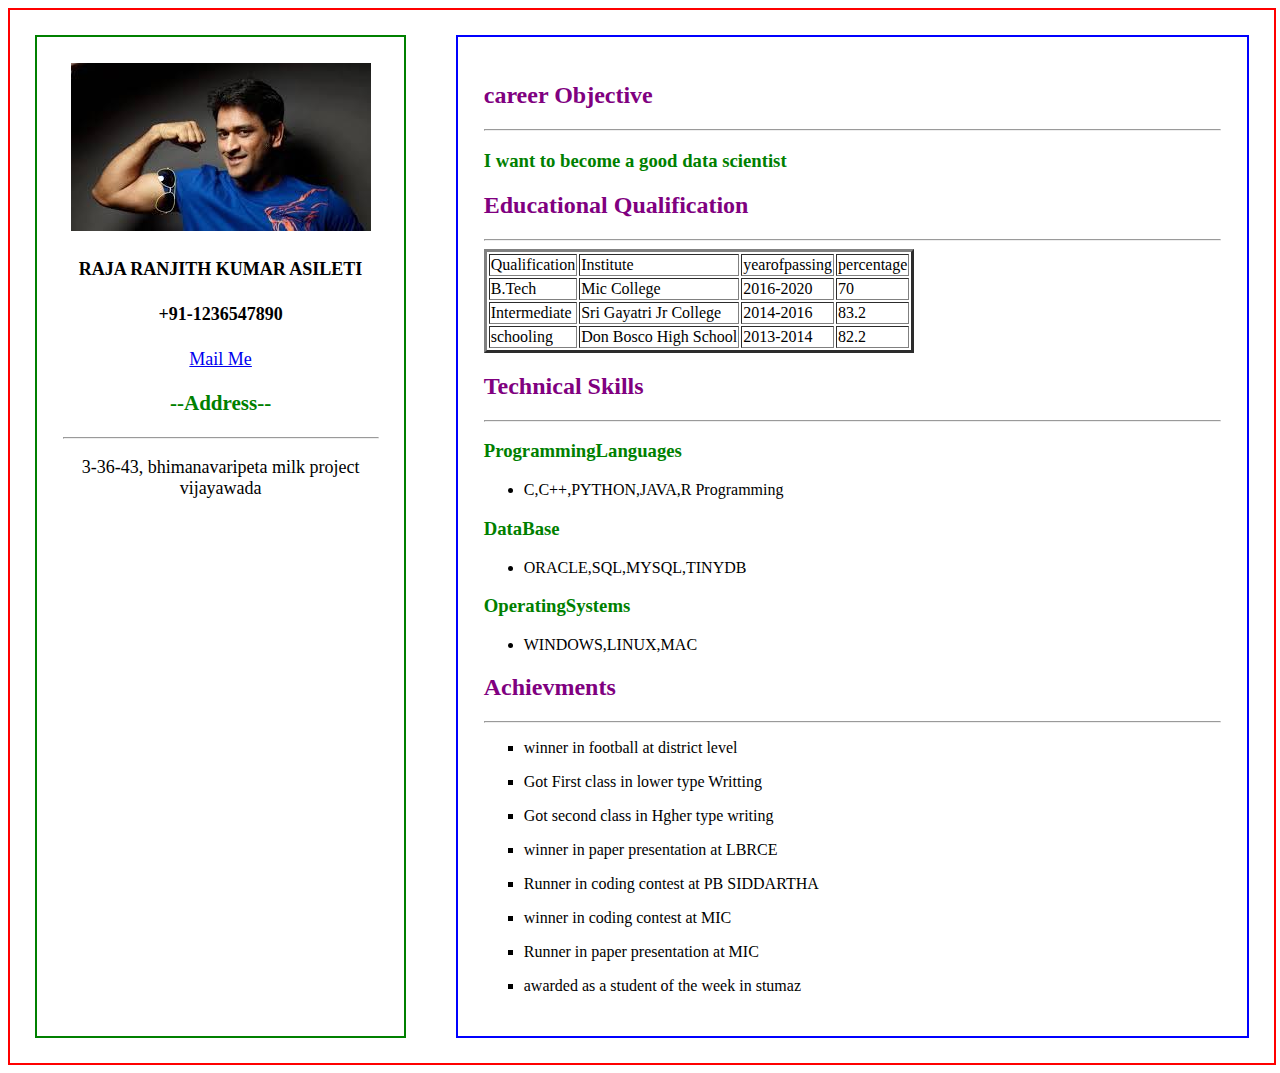
<file: Index.html>
<!DOCTYPE html>
<html lang="en" dir="ltr">
  <head>
    <meta charset="utf-8">
    <meta name="viewport" content="width=device-width,initial-scale=1">
    <title>RESUME</title>
    <link rel="stylesheet" href="Main.css">
  </head>
  <body>
    <div class="PARENT" onclick="openpage() ">
      <div class="CHILD1" onclick="openpage() ">

      </div>
      <div class="CHILD2" onclick="openpage() ">

      </div>
    </div>
    <script type="text/javascript"src="main.js">

    </script>
  </body>
</html>
</file>
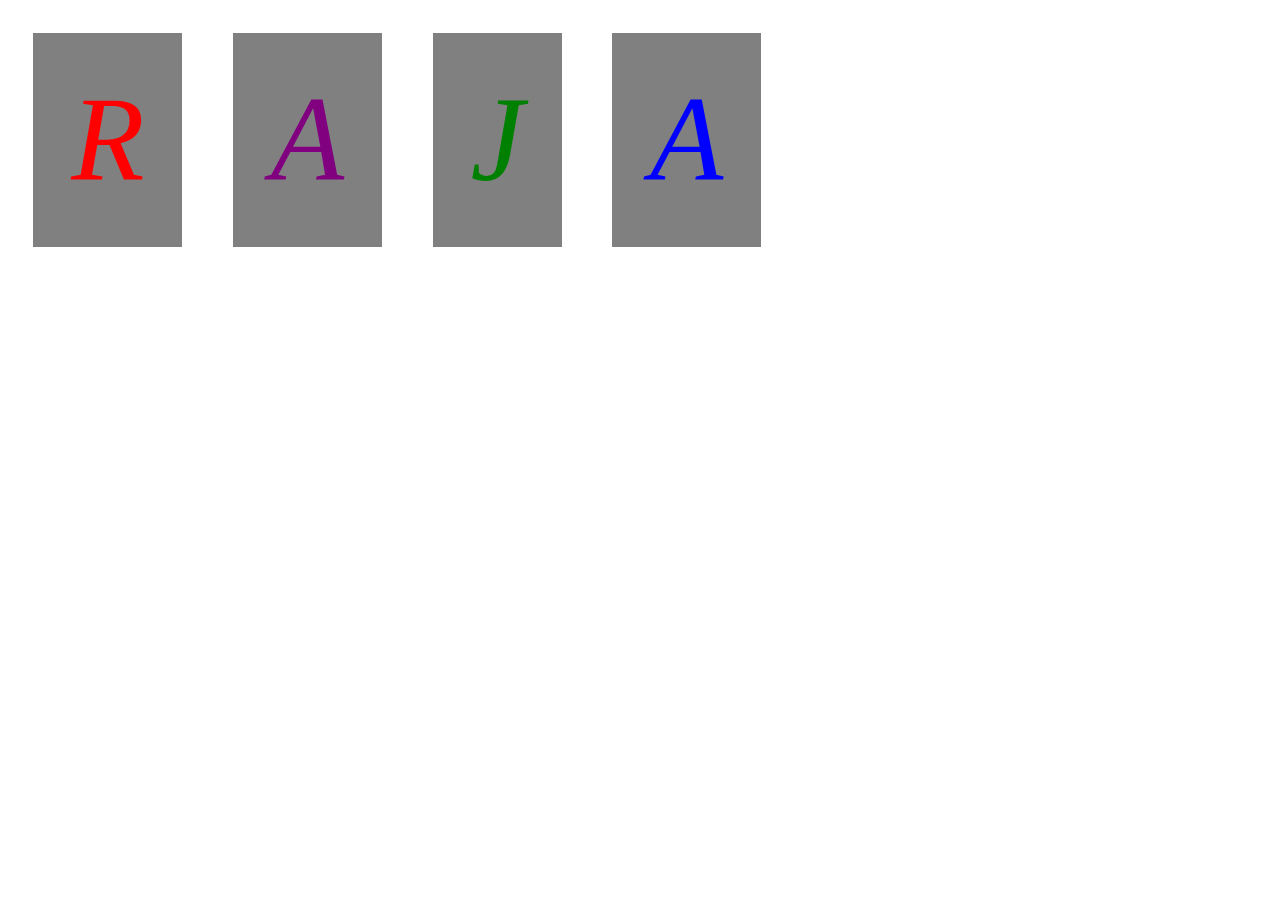
<file: flex.html>
<!DOCTYPE html>
<html lang="en" dir="ltr">
  <head>
    <meta charset="utf-8">
   <meta name="viewport" content="widht=device-width,initial-scale=1">
    <title>FlexBox</title>
    <style>
    .flex{
      display: flex;
      flex-direction: row;
      justify-content: space-space-around;
      flex-wrap: wrap;

    }
    .flex div{
      background-color: gray;
      padding: 3%;
      margin: 2%;
      font-size: 120px;
      font-style: italic;
    }

    </style>
  </head>
  <body>
    <div class="flex">
      <div style="color: red">R</div>
      <div style="color: purple">A</div>
      <div style="color: green">J</div>
      <div style="color: blue">A</div>
    </div>
  </body>
</html>
</file>
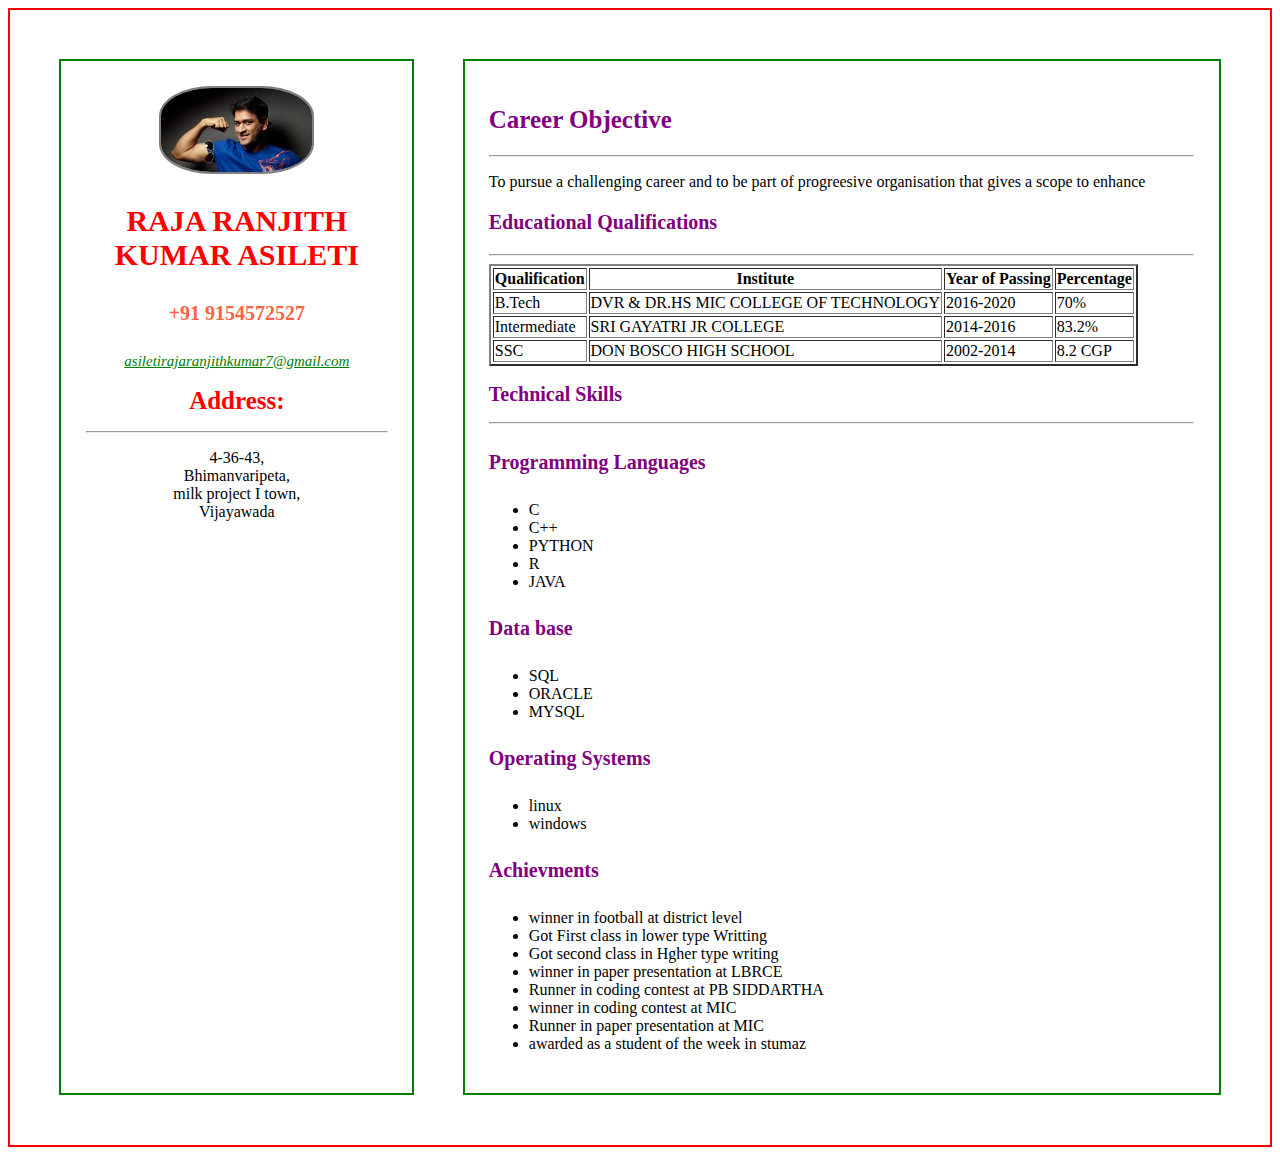
<file: resume.html>
<!DOCTYPE html>
<html lang="en" dir="ltr">
  <head>
    <meta charset="utf-8">
    <meta name="viewport" content="width=device-width,initial-scale=1">
    <title>RESUME</title>
    <link rel="stylesheet" href="style.css">
  </head>
  <body>

    <div class="main">

      <div class="left">
        <img src="ll.jpg" alt="">
        <h3 id="name">RAJA RANJITH KUMAR ASILETI</h3>
        <h4 style="color:tomato; font-size: 20px">+91 9154572527</h4>
       <a href="mailto:asiletirajaranjithkumar7@gmail.com">asiletirajaranjithkumar7@gmail.com</a>
       <h1 style="color: red;font-size: 25px;">Address:</h1>
       <hr>
       <p>4-36-43,<br>Bhimanvaripeta,<br>milk project I town,<br>Vijayawada</p>
      </div>
      <div class="right">
        <h2 style="color: purple;font-size: 25px;">Career Objective</h2>
        <hr>
        <p>To pursue a challenging career and to be part of progreesive organisation that gives a scope to enhance</p>
        <h3 style="color: purple;font-size: 20px;">Educational Qualifications</h3>
        <hr>
        <div class="table1">
        <table border="2">
          <tr>
            <th> Qualification </th>
            <th> Institute </th>
            <th> Year of Passing </th>
            <th>Percentage</th>
          </tr>
          <tr>
            <td>B.Tech</td>
            <td>DVR & DR.HS MIC COLLEGE OF TECHNOLOGY</td>
            <td>2016-2020</td>
            <td>70%</td>
          </tr>
          <tr>
            <td>Intermediate</td>
            <td>SRI GAYATRI JR COLLEGE</td>
            <td>2014-2016</td>
            <td>83.2%</td>
          </tr>
          <tr>
            <td>SSC</td>
            <td>DON BOSCO HIGH SCHOOL</td>
            <td>2002-2014</td>
            <td>8.2 CGP</td>
          </tr>
        </table>
          </div>
        <h2 style="color: purple;font-size: 20px;">Technical Skills</h2>
        <hr>
        <h4 style="color: purple;font-size: 20px;">Programming Languages</h4>
        <ul>
          <li>C</li>
          <li>C++</li>
          <li>PYTHON</li>
          <li>R</li>
          <li>JAVA</li>
        </ul>
        <h4 style="color: purple;font-size: 20px;">Data base</h4>
        <ul>
          <li>SQL</li>
          <li>ORACLE</li>
          <li>MYSQL</li>
        </ul>
        <h4 style="color: purple;font-size: 20px;">Operating Systems</h4>
        <ul>
          <li>linux</li>
          <li>windows</li>
        </ul>
        <h4 style="color: purple;font-size: 20px;">Achievments</h4>
        <ul>

          <li>winner in football at district level </li>
          <li>Got First class in lower type Writting</li>
          <li>Got second class in Hgher type writing</li>
          <li>winner in paper presentation at LBRCE</li>
          <li>Runner in coding contest at PB SIDDARTHA</li>
          <li>winner in coding contest at MIC </li>
          <li>Runner in paper presentation at MIC</li>
          <li>awarded as a student of the week in stumaz</li>

        </ul>
      </div>
    </div>
  </body>
</html>
</file>
<file: Main.css>
.PARENT{
  border: 2px solid red;
  display: flex;
  flex-direction: row;
  width: 100%;
  background-image:url(http://informationcommunicationtechnology.com/wp-content/uploads/2018/06/Background-Images-2.jpg);

}
.CHILD1{
  border: 2px solid green;
  padding: 2%;
  margin: 2%;
  text-align: center;
  width: 30%;
  font-size: 18px;

}
a{
  word-wrap: break-word;
}
.CHILD2{
  border: 2px solid blue;
  padding: 2%;
  margin: 2%;
  width: 70%;


}
h2{
  color: purple;
}
h3{
  color: green;
}
.child1 img{
  width:60%;
  border:1px solid red;
  border-radius: 38%;
  margin-left: auto;
  margin-right: auto;
  font-size: 30px;
  box-shadow: 5px 8px 9px gray;
}



@media only screen and (min-width: 0px) and (max-width: 480px){
  .PARENT{
    border: 2px solid red;
    padding: 2%;
    width: 100%;
    display: flex;
    flex-direction: column;
    background-image: url(https://media.istockphoto.com/photos/hexagonal-abstract-3d-background-picture-id486421008?k=6&m=486421008&s=612x612&w=0&h=OX1WaovxJRyp919voNiqHqMU0909TfSGXMNfaF_Njgc=);

  }

  .CHILD1{
    border: 2px solid green;
    padding:2%;
    margin:2%;
    width: 90%;
    text-align: center;

  }
  a{
    word-wrap: break-word;
  }

  h2{
    color: purple;
  }
  h3{
    color: green;
  }

  .CHILD1 img{
    width: 50%;
    border-radius: 34%;
    border:2px solid gray;
    display: block;
    margin-left: auto;
    margin-right: auto;
    font-size: 30px;

  }

  .CHILD2{
    border: 2px solid green;
    padding: 2%;
    margin: 2%;

    width: 90%;

  }
}
@media only screen and (min-width: 481px) and (max-width: 768px){
  .PARENT{
    border: 2px solid red;
    padding: 2%;
    display: flex;
    width: 100%;
    background-image: url(http://www.themesrefinery.net/wp-content/uploads/2014/06/light-background-design-website-9.jpg);
    flex-direction: row;

  }

  .CHILD1{
    border: 2px solid green;
    padding:2%;
    margin:2%;
    width: 50%;
    text-align: center;


  }
  a{
    word-wrap: break-word;
  }

  h2{
    color: purple;
  }
  h3{
    color: green;
  }



  .CHILD1 img{
    width: 50%;
    border-radius: 34%;
    border:2px solid gray;
    display: block;
    margin-left: auto;
    margin-right: auto;
    font-size: 30px;

  }

  .CHILD2{
    border: 2px solid green;
    padding: 2%;
    margin: 2%;
    width: 50%;
  }
}
</file>
<file: style.css>
.main{
  border: 2px solid red;
  padding: 2%;
  display: flex;
  flex-direction: row;
}
.left{
  border: 2px solid green;
  padding:2%;
  margin:2%;
  width: 30%;
  text-align: center;

}
a{
  color: green;
  font-size: 15px;
  font-style: oblique;
  word-wrap: break-word;
}

#name{
  color: red;
  font-size: 30px;
  text-align: center;

}

.left img{
  width: 50%;
  border-radius: 34%;
  border:2px solid gray;
  display: block;
  margin-left: auto;
  margin-right: auto;
  font-size: 30px;

}

.right{
  border: 2px solid green;
  padding: 2%;
  margin: 2%;
  width: 70%;
}
@media only screen and (min-width: 0px) and (max-width: 480px){
  .main{
    border: 2px solid red;
    padding: 2%;
    display: flex;
    width: 100%;
    flex-direction: column;
  }
  .table1{
    width: 90%;
    overflow-x:auto;

  }
  .left{
    border: 2px solid green;
    padding:2%;
    margin:2%;
    width: 90%;
    text-align: center;
    background-color: lightgreen;

  }
  a{
    color: purple;
    font-size: 15px;
    font-style: normal;
    word-wrap: break-word;
  }
  #name{
    color: red;
    font-size: 30px;
    text-align: center;

  }

  .left img{
    width: 50%;
    border-radius: 34%;
    border:2px solid gray;
    display: block;
    margin-left: auto;
    margin-right: auto;
    font-size: 30px;

  }

  .right{
    border: 2px solid green;
    padding: 2%;
    margin: 2%;
    background-color: lightgreen;
    width: 90%;
  }
}
@media only screen and (min-width: 481px) and (max-width: 768px){
  .main{
    border: 2px solid red;
    padding: 2%;
    display: flex;

    flex-direction: row;
    width: 100%

  }
  .table1{
    width: 90%;
    overflow-x:auto;

  }
  .left{
    border: 2px solid green;
    padding:2%;
    margin:2%;
    width: 50%;
    text-align: center;
    background-color: lightblue;

  }
  a{
    color: green;
    font-size: 15px;
    font-style: oblique;
    word-wrap: break-word;
  }

  #name{
    color: black;
    font-size: 30px;
    text-align: center;

  }

  .left img{
    width: 50%;
    border-radius: 34%;
    border:2px solid gray;
    display: block;
    margin-left: auto;
    margin-right: auto;
    font-size: 30px;

  }

  .right{
    border: 2px solid green;
    padding: 2%;
    margin: 2%;
    background-color: lightblue;
    width: 50%;
  }
}
</file>
